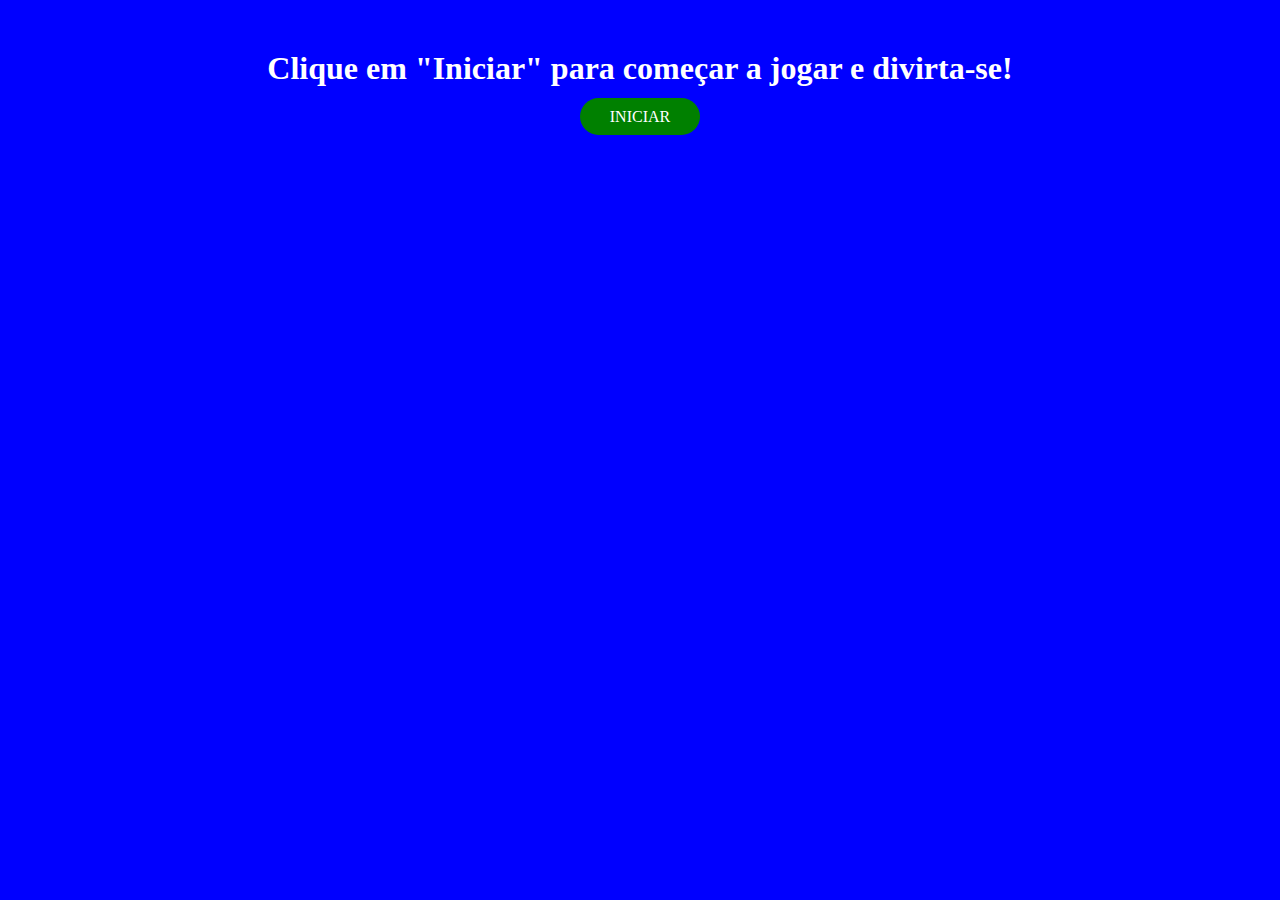
<file: index.html>
<!DOCTYPE html>
<html lang="en">
<head>
    <meta charset="UTF-8">
    <meta name="viewport" content="width=device-width, initial-scale=1.0">
    <title>Document</title>
    <style>
        body {
            background-color: blue;
            color: white;
            text-align: center;
        }
        a {
            background-color: green;
            border: none;
            padding: 10px 30px;
            border-radius: 30px;
            outline: none;
            color: white;
            transition: .2s;
        }
        a:hover {
            transition: .3s;
            background-color: rgb(3, 139, 3);
            cursor: pointer;
        }
    </style>
</head>
<body>
    <div>
        <h1 style="margin-top: 50px;">
            Clique em "Iniciar" para começar a jogar e divirta-se!
        </h1>
        <a src="">
            INICIAR
        </a>
    </div>
    <script src="assets/js/main.js"></script>
</body>
</html>
</file>
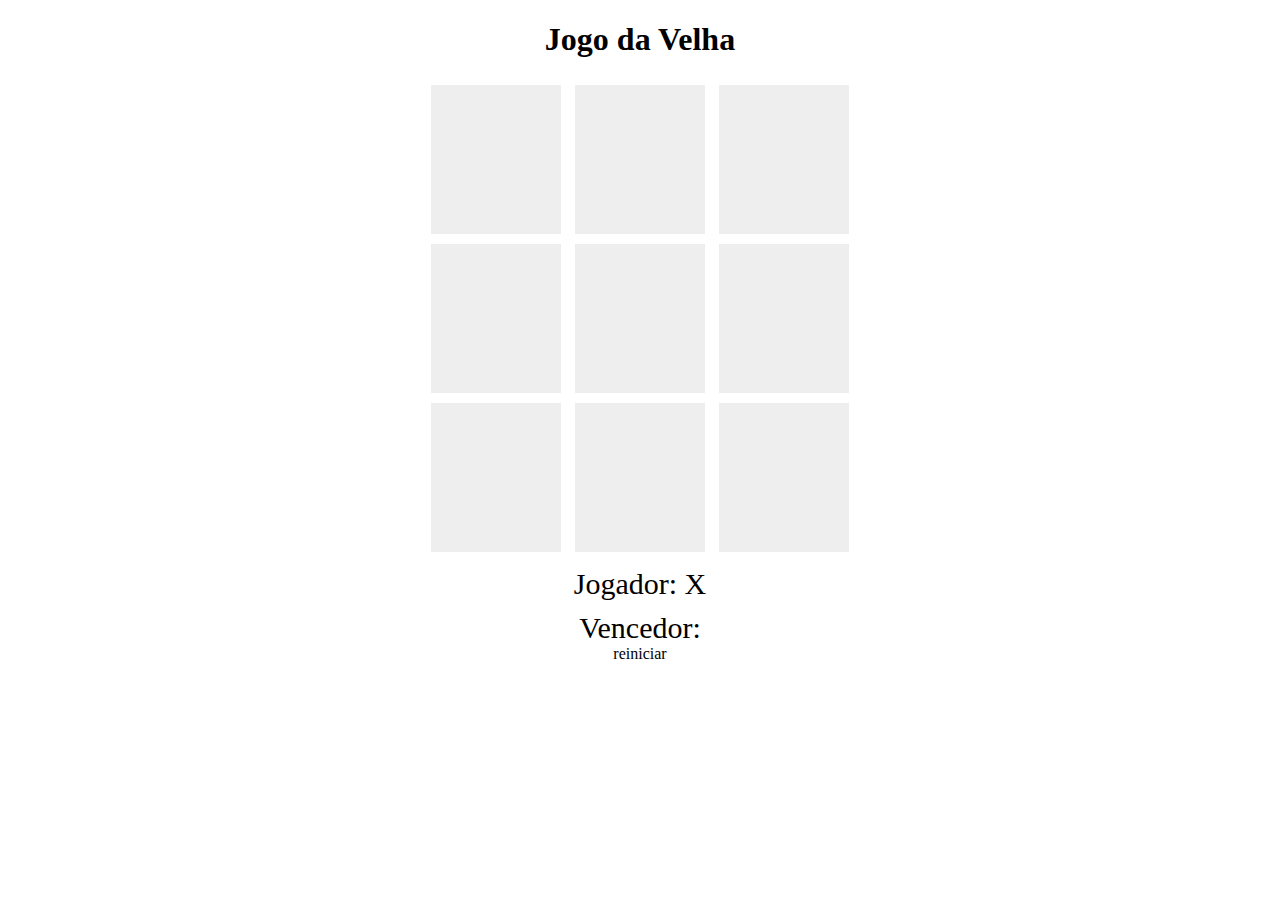
<file: game.html>
<!DOCTYPE html>
<html lang="pt-br">

<head>

    <meta charset="UTF-8">
    <meta name="viewport" content="width=device-width, initial-scale=1.0">
    <title>Jogo da Velha</title>

    <!--main css-->
    <link rel="stylesheet" href="assets/css/style.css">

</head>

<body>
    <h1>Jogo da Velha</h1>

    <div>
        <div id="1" class="quadrado" onclick="escolherQuadrado(this.id)">
            -
        </div>
        <div id="2" class="quadrado" onclick="escolherQuadrado(this.id)">
            -
        </div>
        <div id="3" class="quadrado" onclick="escolherQuadrado(this.id)">
            -
        </div>
    </div>

    <div>
        <div id="4" class="quadrado" onclick="escolherQuadrado(this.id)">
            -
        </div>
        <div id="5" class="quadrado" onclick="escolherQuadrado(this.id)">
            -
        </div>
        <div id="6" class="quadrado" onclick="escolherQuadrado(this.id)">
            -
        </div>
    </div>

    <div>
        <div id="7" class="quadrado" onclick="escolherQuadrado(this.id)">
            -
        </div>
        <div id="8" class="quadrado" onclick="escolherQuadrado(this.id)">
            -
        </div>
        <div id="9" class="quadrado" onclick="escolherQuadrado(this.id)">
            -
        </div>
    </div>

    <div class="jogador">
        <label>
            Jogador:
        </label>
        <label id="jogador-selecionado">

        </label>
    </div>

    <div class="vencedor">
        <label>
            Vencedor:
        </label>
        <label id="vencedor-selecionado">

        </label>
    </div>

    <div>
        <a onclick="reiniciar()">
            reiniciar
        </a>
    </div>


    <!--main js-->
    <script src="assets/js/main.js"></script>

</body>

</html>
</file>
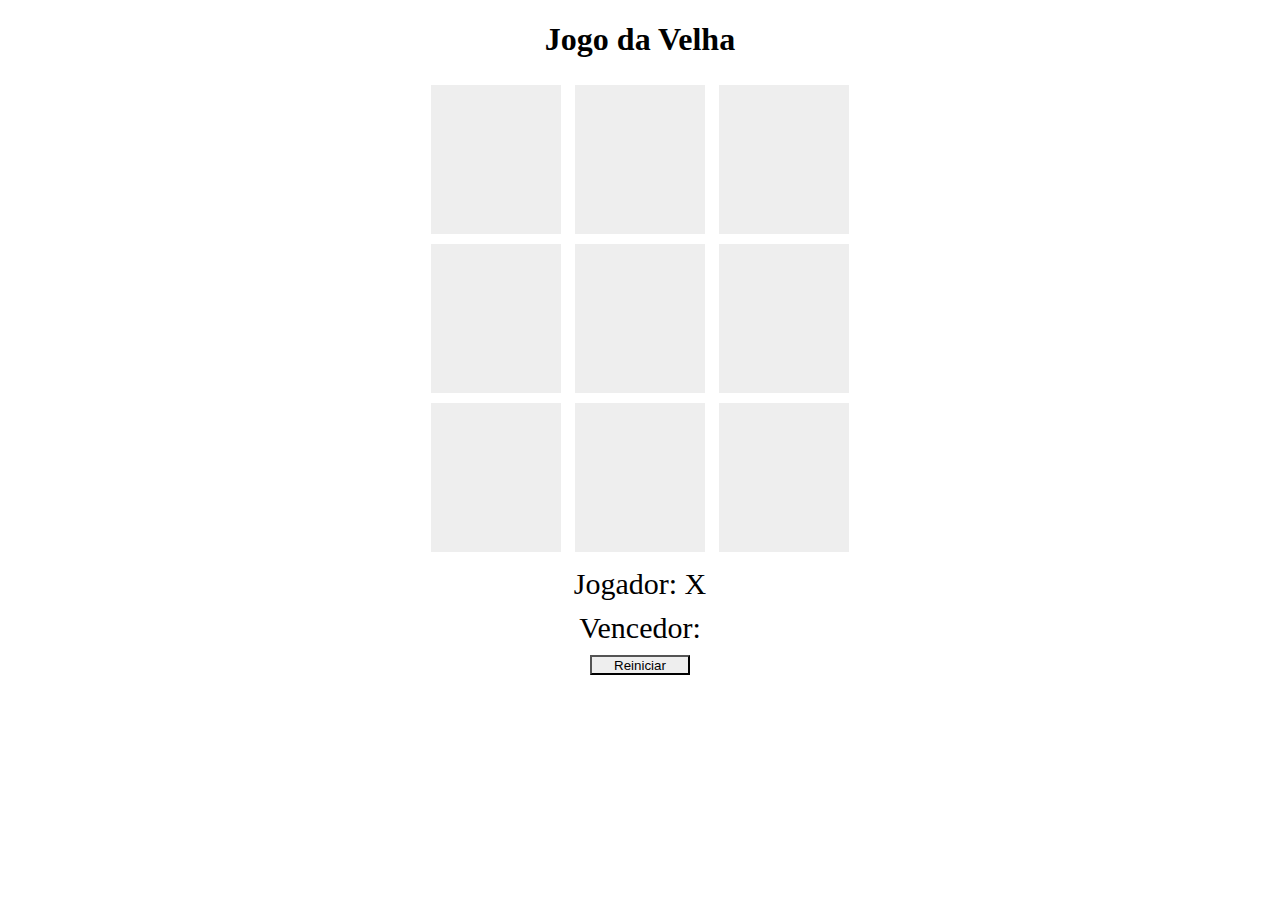
<file: index2.html>
<!DOCTYPE html>
<html lang="pt-br">

<head>

    <meta charset="UTF-8">
    <meta name="viewport" content="width=device-width, initial-scale=1.0">
    <title>Jogo da Velha</title>

    <!--main css-->
    <link rel="stylesheet" href="assets/css/style.css">

</head>

<body>
    <h1>Jogo da Velha</h1>

    <div>
        <div id="1" class="quadrado" onclick="escolherQuadrado(this.id)">
            -
        </div>
        <div id="2" class="quadrado" onclick="escolherQuadrado(this.id)">
            -
        </div>
        <div id="3" class="quadrado" onclick="escolherQuadrado(this.id)">
            -
        </div>
    </div>

    <div>
        <div id="4" class="quadrado" onclick="escolherQuadrado(this.id)">
            -
        </div>
        <div id="5" class="quadrado" onclick="escolherQuadrado(this.id)">
            -
        </div>
        <div id="6" class="quadrado" onclick="escolherQuadrado(this.id)">
            -
        </div>
    </div>

    <div>
        <div id="7" class="quadrado" onclick="escolherQuadrado(this.id)">
            -
        </div>
        <div id="8" class="quadrado" onclick="escolherQuadrado(this.id)">
            -
        </div>
        <div id="9" class="quadrado" onclick="escolherQuadrado(this.id)">
            -
        </div>
    </div>

    <div class="jogador">
        <label>
            Jogador:
        </label>
        <label id="jogador-selecionado">

        </label>
    </div>

    <div class="vencedor">
        <label>
            Vencedor:
        </label>
        <label id="vencedor-selecionado">

        </label>
    </div>

    <div>
        <button onclick="reiniciar()">
            Reiniciar
        </button>
    </div>


    <!--main js-->
    <script src="assets/js/main.js"></script>

</body>

</html>
</file>
<file: assets/css/style.css>
body {
    text-align: center;
}
  
.quadrado {
    text-align: center;
    width: 50px;
    background: #EEE;
    display: inline-block;
    padding: 40px;
    font-size: 60px;
    margin: 5px;
    cursor: pointer;
    color: #EEE;
}
  
.jogador,
.vencedor {
    font-size: 30px;
    margin-top: 10px;
}
  
button {
    margin-top: 10px;
    width: 100px;
    height: 20px;
    background: #EEE;
    cursor: pointer;
  }
</file>
